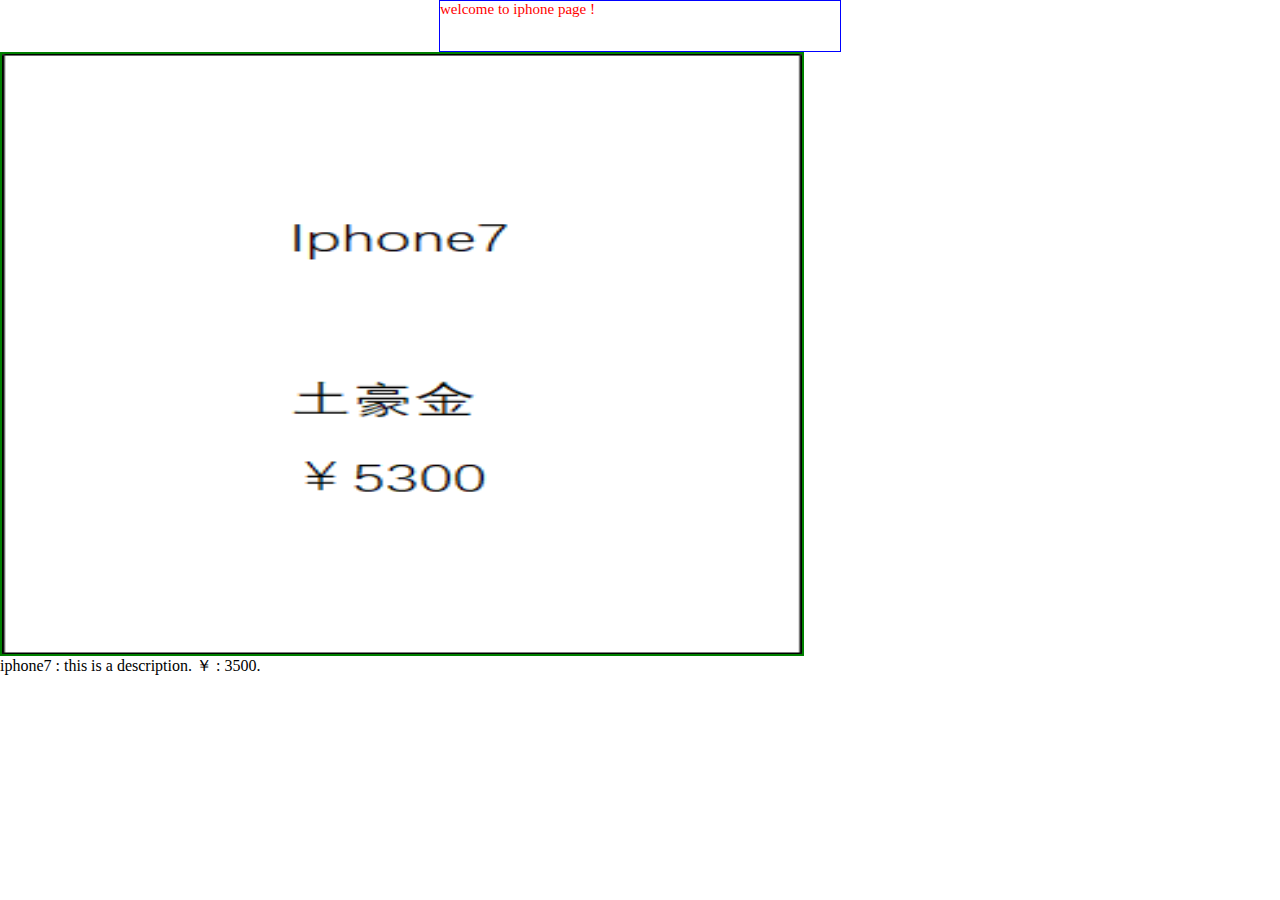
<file: eshop/web/phone/iphone7.html>
<!DOCTYPE HTML PUBLIC "-//W3C//DTD HTML 4.01 Transitional//EN"
        "http://www.w3.org/TR/html4/loose.dtd">
<html>
<head>
    <meta charset="UTF-8">
    <title>iphone7</title>
    <link href="..\css\mycss.css" rel="stylesheet" type="text/css"/>
    <script type="text/javascript" src="..\js\js.js"></script>
</head>
<body>
     <div id="div1">
         welcome to iphone page !
     </div>
     <img src="..\images\iphone7.png" height="600" width="800" onclick="show()"><br>
     iphone7 : this is a description.
     ￥ : 3500.
</body>
</html>
</file>
